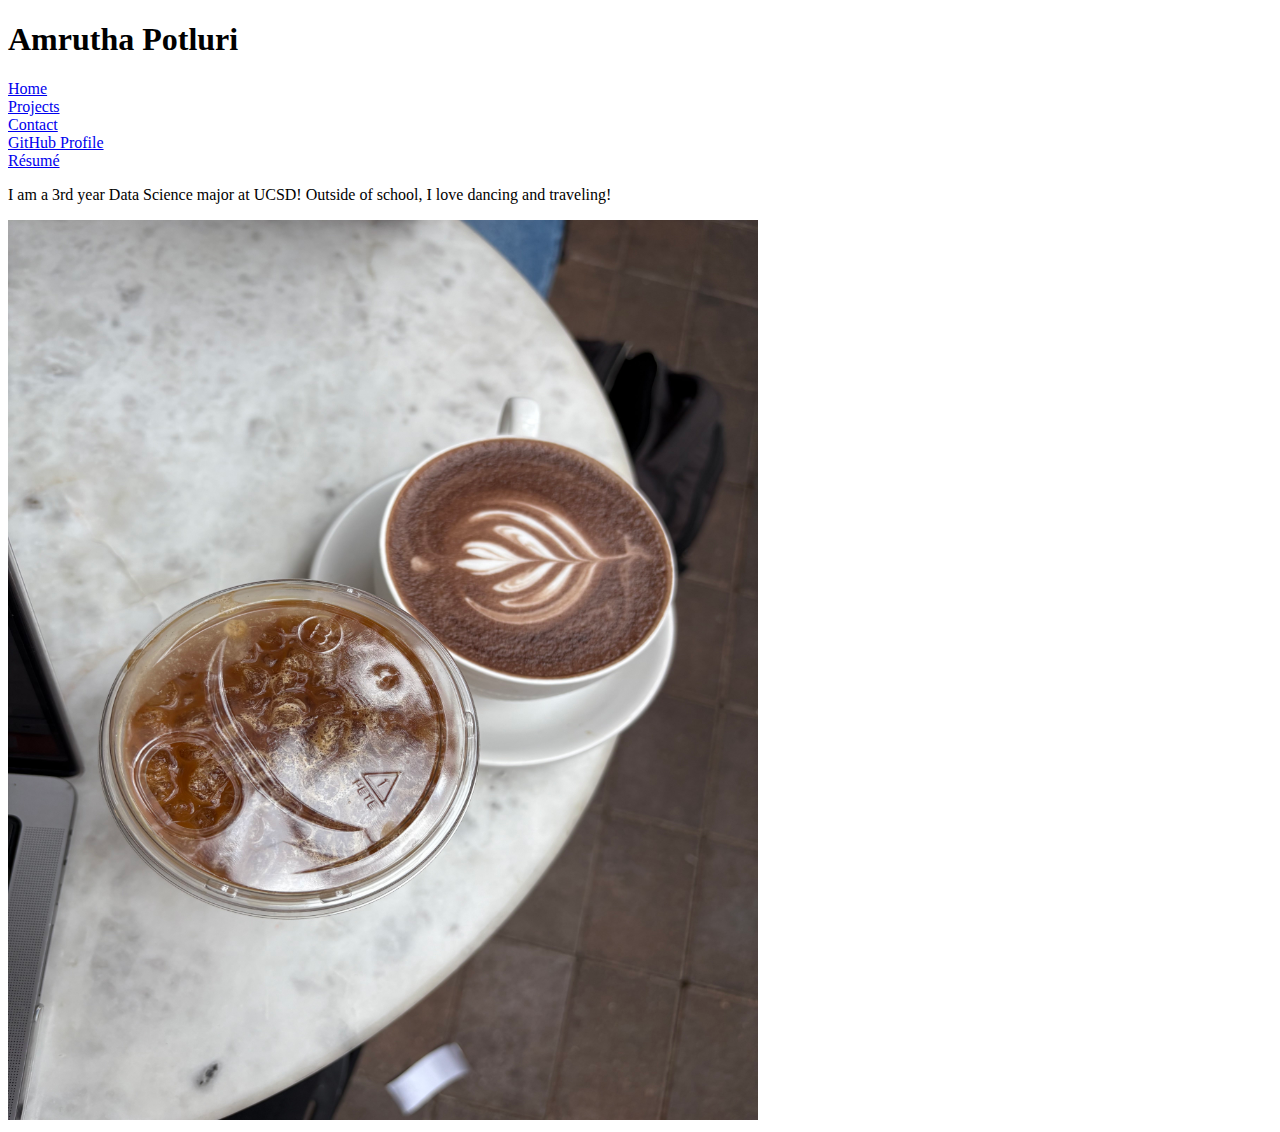
<file: index.html>
<!DOCTYPE html>
<html lang="en">
<head>
    <meta charset="UTF-8">
    <meta name="viewport" content="width=device-width, initial-scale=1.0">
    <title>Amrutha Potluri: Personal site and portfolio</title>
</head>
<body>
   <h1>Amrutha Potluri</h1>
   <nav>
            <li><a href="index.html">Home</a></li>
            <li><a href="projects/index.html">Projects</a></li>
            <li><a href="contact/index.html">Contact</a></li>
            <li><a href="https://github.com/amruthapotluri" target="_blank">GitHub Profile</a></li>
            <li><a href = "../resume/index.html">Résumé</a></li>
        </nav>
    <p>I am a 3rd year Data Science major at UCSD! Outside of school, I love dancing and traveling!</p>
    <img src = "images/IMG_7049.jpg" alt = "study date with my dance big" width="750" height="900"> 
</body>
</html>
</file>
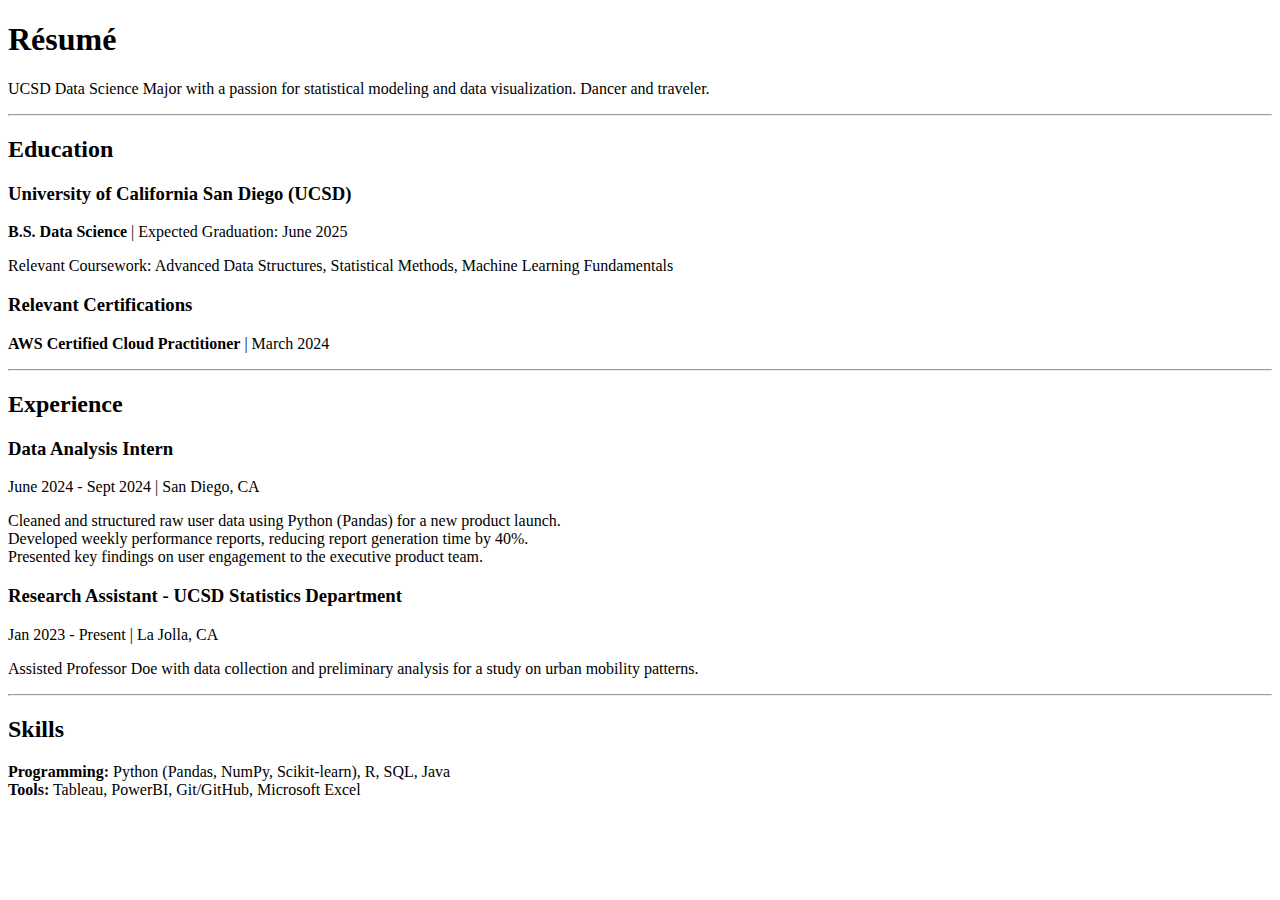
<file: resume/index.html>
<!DOCTYPE html>
<html lang="en">
<head>
    <meta charset="UTF-8">
    <meta name="viewport" content="width=device-width, initial-scale=1.0">
    <title>Amrutha Potluri: Resume</title>
</head>
<body>
    <h1>Résumé</h1>
    <p>UCSD Data Science Major with a passion for statistical modeling and data visualization. Dancer and traveler.</p>
    <hr>
    <section>
        <h2>Education</h2>
        <article>
            <h3>University of California San Diego (UCSD)</h3>
            <p><strong>B.S. Data Science</strong> | Expected Graduation: <time datetime="2025-06">June 2025</time></p>
            <li>Relevant Coursework: Advanced Data Structures, Statistical Methods, Machine Learning Fundamentals</li>
        </article>
        <article>
            <h3>Relevant Certifications</h3>
            <p><strong>AWS Certified Cloud Practitioner</strong> | <time datetime="2024-03">March 2024</time></p>
        </article>
    </section>
    <hr>
    <section>
        <h2>Experience</h2>
        <article>
            <header>
                <h3>Data Analysis Intern</h3>
                <p><time datetime="2024-06">June 2024</time> - <time datetime="2024-09">Sept 2024</time> | San Diego, CA</p>
            </header>
                <li>Cleaned and structured raw user data using Python (Pandas) for a new product launch.</li>
                <li>Developed weekly performance reports, reducing report generation time by 40%.</li>
                <li>Presented key findings on user engagement to the executive product team.</li>
        </article>
        <article>
            <header>
                <h3>Research Assistant - UCSD Statistics Department</h3>
                <p><time datetime="2023-01">Jan 2023</time> - Present | La Jolla, CA</p>
            </header>
            <p>Assisted Professor Doe with data collection and preliminary analysis for a study on urban mobility patterns.</p>
        </article>
    </section>
    <hr>
    <section>
        <h2>Skills</h2>
            <li><strong>Programming:</strong> Python (Pandas, NumPy, Scikit-learn), R, SQL, Java</li>
            <li><strong>Tools:</strong> Tableau, PowerBI, Git/GitHub, Microsoft Excel</li>
    </section>
</body>
</html>
</file>
